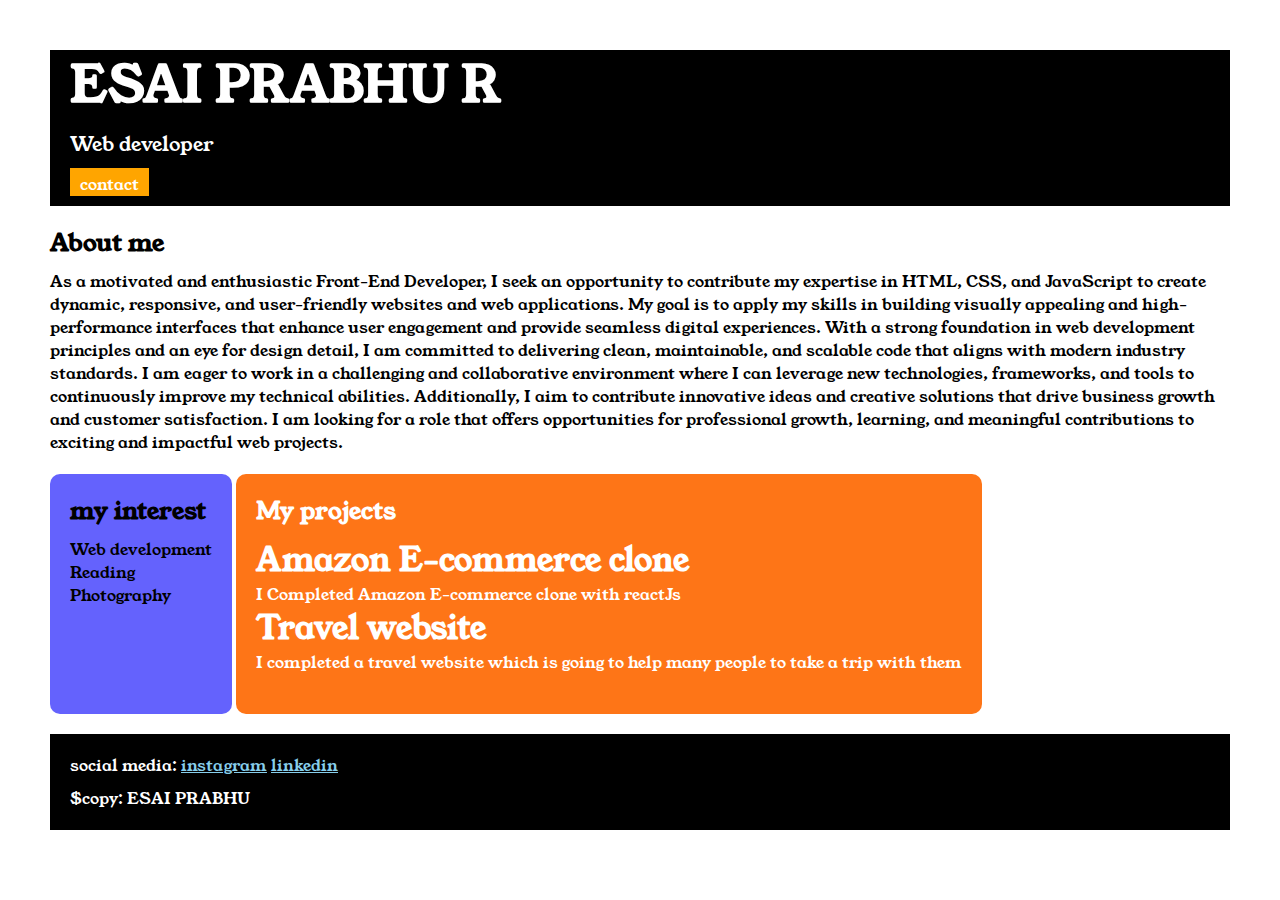
<file: index.html>
<!DOCTYPE html>
<html>
<head>

    <title>portfolio</title>
  <link rel="stylesheet" href="style.css">
  <link rel="preconnect" href="https://fonts.googleapis.com">
<link rel="preconnect" href="https://fonts.gstatic.com" crossorigin>
<link href="https://fonts.googleapis.com/css2?family=Young+Serif&display=swap" rel="stylesheet">
</head>

<body>


    <div class="container">

    <div class="section-one">
      <h1 class="section-one__name">ESAI PRABHU R</h1>
    <p class="section-one__role">Web developer</p>
    <a href="contact form.html" class="section-one__contact">contact</a>
    </div>


    <div class="section-two">
    <h2 class="section-two__about">About me</h2>  
    <p class="section-two__desc">As a motivated and enthusiastic Front-End Developer, I seek an opportunity to contribute my expertise in HTML, CSS, and JavaScript to create dynamic, responsive, and user-friendly websites and web applications. My goal is to apply my skills in building visually appealing and high-performance interfaces that enhance user engagement and provide seamless digital experiences. With a strong foundation in web development principles and an eye for design detail, I am committed to delivering clean, maintainable, and scalable code that aligns with modern industry standards. I am eager to work in a challenging and collaborative environment where I can leverage new technologies, frameworks, and tools to continuously improve my technical abilities. Additionally, I aim to contribute innovative ideas and creative solutions that drive business growth and customer satisfaction. I am looking for a role that offers opportunities for professional growth, learning, and meaningful contributions to exciting and impactful web projects.</p>
    </div>


     <div class="section-three">
    <h2 class="section-three__title">my interest</h2>
<ul class="section-three__desc">
    <li>Web development</li>
    <li>Reading</li>
    <li>Photography</li>
</ul>
</div>


<div class="section-four">
<h2 class="section-four__title">My projects</h2>
<ul class="section-four__desc">
    <li>
        <h1>Amazon E-commerce clone</h1>
        <p>I Completed Amazon E-commerce clone with reactJs</p>
    </li>
      <li>
        <h1>Travel website</h1>
        <p>I completed a travel website which is going to help many people to take a trip with them</p>
    </li>
</ul>
</div>


<div class="section-five">
<p class="section-five__title">social media:
    <a href="https://www.instagram.com/">instagram</a>
    <a href="https://www.linkedin.com/home?originalSubdomain=in">linkedin</a>

</p>
<p class="section-five__desc">$copy: ESAI PRABHU </p>
</div>


 
</div>
    
</body>
</html>
</file>
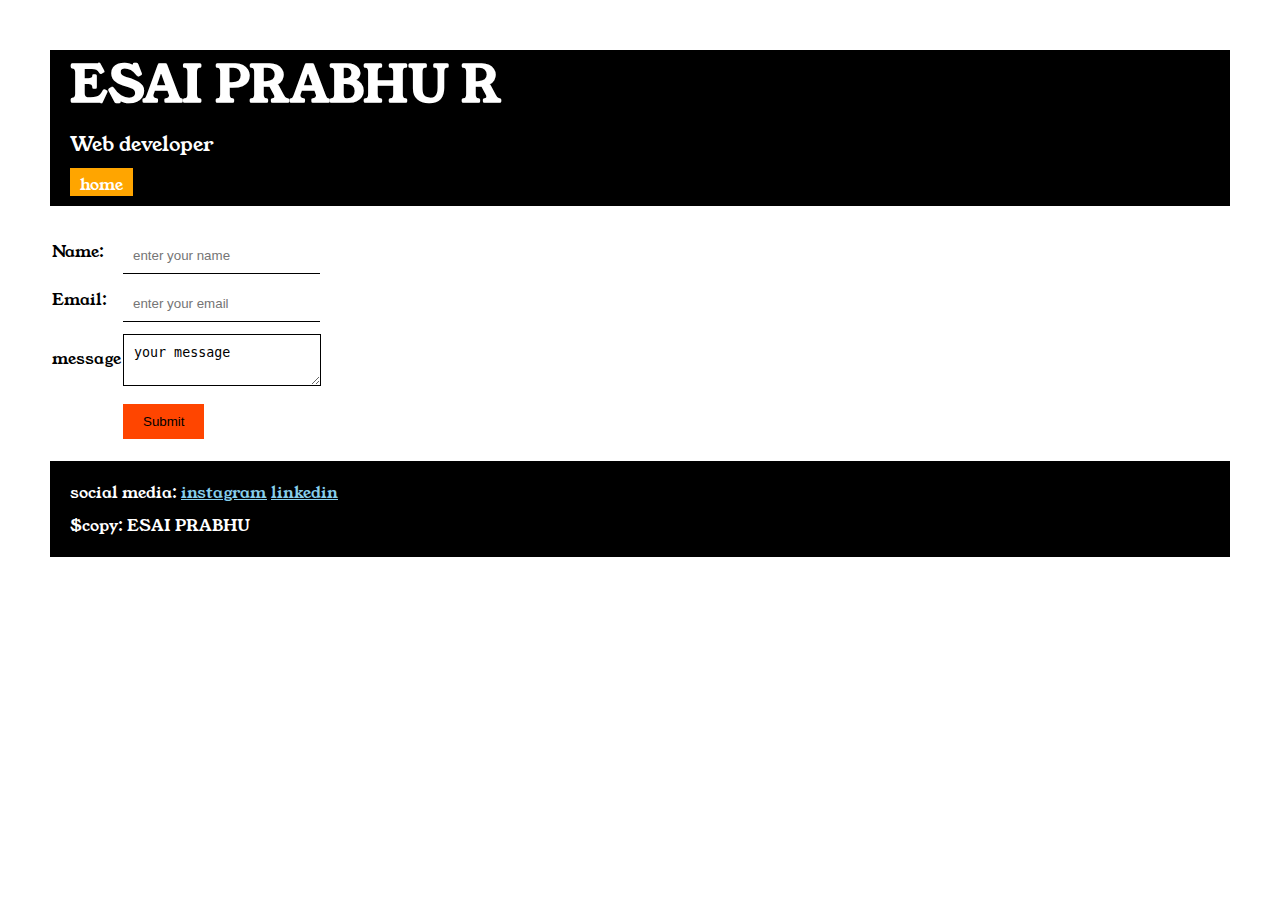
<file: contact form.html>
<!DOCTYPE html>
<html lang="en">
<head>
    <meta charset="UTF-8">
    <meta name="viewport" content="width=device-width, initial-scale=1.0">
    <title>contact</title>
    <link rel="stylesheet" href="style.css">
  <link rel="preconnect" href="https://fonts.googleapis.com">
<link rel="preconnect" href="https://fonts.gstatic.com" crossorigin>
<link href="https://fonts.googleapis.com/css2?family=Young+Serif&display=swap" rel="stylesheet">
</head>
<body>

<div class="container">

    <div class="section-one">
      <h1 class="section-one__name">ESAI PRABHU R</h1>
    <p class="section-one__role">Web developer</p>
    <a href="index.html" class="section-one__contact">home</a>
    </div>

 <div class="contact-form">
     <form>
        <table>
            <tr>
                <td>Name:</td>
                <td><input type="text" placeholder="enter your name" class="contact-form__input"></td>
            </tr>

             <tr>
                <td>Email:</td>
                <td><input type="email" placeholder="enter your email" class="contact-form__input"></td>
            </tr>

            <tr>
                <td>message</td>
                <td><textarea name="message" id="message" class="contact-form__textarea">your message</textarea></td>
            </tr>

            <tr>
                <td></td>
                <td><input type="submit" class="contact-form__submit"></td>
               
            </tr>

          

        </table>
    </form>
 </div>
   
<div class="section-five">
<p class="section-five__title">social media:
    <a href="https://www.instagram.com/">instagram</a>
    <a href="https://www.linkedin.com/home?originalSubdomain=in">linkedin</a>

</p>
<p class="section-five__desc">$copy: ESAI PRABHU </p>
</div>

    
</div>
</body>
</html>
</file>
<file: style.css>
*{
    padding: 0px;
    margin: 0px;
}

body{
    
  font-family: "Young Serif", serif;
}

.container{
    padding: 50px;

}

.section-one{
    background-color: black;
    color: white;
    padding-left: 20px;  
}

.section-one__contact{
    background-color:orange;
    color: white;
    text-decoration: none;
    padding-left: 10px;
    padding-right: 10px;
    padding-top: 5px;
    padding-bottom: 0px;
    display: inline-block;
    margin-top: 10px;
    margin-bottom: 10px;
}

.section-one__name{
    font-size: 50px;
}

.section-one__role{
    font-size: 20px;
    margin-top: 10px;
}

.section-two,.section-three,.section-four,.section-five{
    margin-top: 20px;
}

.section-two__desc,.section-three__desc,.section-four__desc,.section-five__desc{
    margin-top: 10px;
}

.section-five{
    background-color: black;
    color: white;
    padding: 20px;
}

.section-five__title a{
    color: skyblue;
}

.section-three li,.section-four li{
    list-style: none;
}

.section-three{
    background-color: #6462fd;
    color: black;
    padding: 20px;
    display:inline-block;
    height: 200px;
    border-radius: 10px;
    vertical-align: top;
}

.section-four{
    background-color: #fe7517;
    color: white;
    padding: 20px;
     display:inline-block;
    height: 200px;
    border-radius: 10px;
    vertical-align: top;  
}

.contact-form{
    margin-top: 20px;
}

.contact-form__input,.contact-form__textarea,.contact-form__submit{
    margin-top: 10px;
}

.contact-form__input{
    padding:10px ;
    border: none;
    border-bottom: solid black 1px;
}

.contact-form__textarea{
    padding:10px ;
    border: none;
    border: solid black 1px;
}

.contact-form__submit{
    padding-top: 10px;
    padding-bottom: 10px;
    padding-left: 20px;
    padding-right: 20px;
    background-color: orangered;
    color: black;
    border: none;
}
</file>
